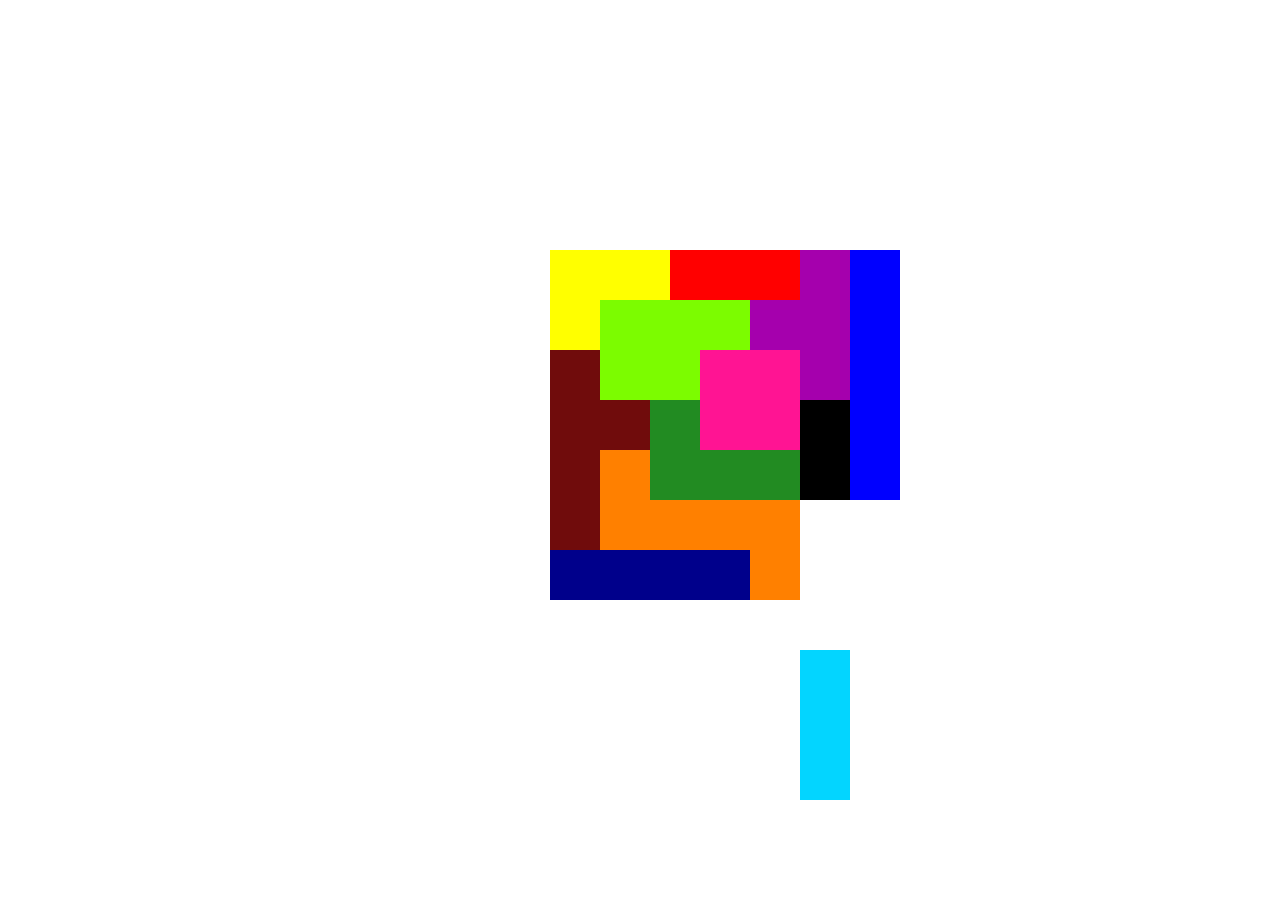
<file: index.html>
<!DOCTYPE html>
<html lang="ko">
    <head>
       	<meta charset="UTF-8">
       	<meta name="viewport" content="width=device-width, initial-scale=1.0">
       	<title>12개의 구획 배치</title>
       	<meta name="description" content="12개 구획">
       	<meta name="keywords" content="yellow, brown, orange, white, purple, black, blue, green, brown2, red, pink, skyblue">
        <link rel="stylesheet" href="style.css">
    </head>
    <body>
        <section class="yellow">
        </section>

        <section class="brown">
        </section>

        <section class="orange">
        </section>

        <section class="green2">
        </section>

        <section class="purple">
        </section>

        <section class="black">
        </section>

        <section class="blue">
        </section>

        <section class="green">
        </section>

        <section class="blue2">
        </section>

        <section class="red">
        </section>

        <section class="pink">
        </section>

        <section class="skyblue">
        </section>
    </body>
</html>
</file>
<file: style.css>
.green2{
	background-color: forestgreen;
	position: absolute;
	top:400px;
	left:650px;
	width:200px;
	height:100px;
}
.purple{
	background-color: #a500ad;
	position: absolute;
	top:250px;
	left:750px;
	width:100px;
	height:150px;
}
.pink{
	background-color: deeppink;
	position: absolute;
	top:350px;
	left:700px;
	width:100px;
	height:100px;
}
.yellow{
	background-color: yellow;
	position: absolute;
	top:250px;
	left:550px;
	width:300px;
	height:200px;
}
.blue{
	background-color: blue;
	position: absolute;
	top:250px;
	left:850px;
	width:50px;
	height:250px;
}
.red{
	background-color: red;
	position: absolute;
	top:250px;
	left:670px;
	width:130px;
	height:50px;
}
.green{
	background-color: lawngreen;
	position: absolute;
	top:300px;
	left:600px;
	width:150px;
	height:100px;
}
.brown{
	background-color: #700c0c;
	position: absolute;
	top:350px;
	left:550px;
	width:100px;
	height:200px;
}
.black{
	background-color: black;
	position: absolute;
	top:400px;
	left:800px;
	width:100px;
	height:100px;
}
.orange{
	background-color: #ff8000;
	position: absolute;
	top:450px;
	left:600px;
	width:200px;
	height:150px;
}
.blue2{
	background-color: darkblue;
	position: absolute;
	top:550px;
	left:550px;
	width:200px;
	height:50px;
}
.skyblue{
	background-color: #03d5ff;
	position: absolute;
	top:650px;
	left:800px;
	width:50px;
	height:150px;
}
@media screen and (max-width: 900px) {
	.green2{
		left:250px;
	}
	.purple{
		left:350px;
	}
	.pink{
	left:300px;
    }
    .yellow{
	left:150px;
    }
    .blue{
	left:450px;
    }
    .red{
	left:270px;
    }
    .green{
	left:200px;
    }
    .brown{
	left:150px;
    }
    .black{
	left:400px;
    }
    .orange{
	left:200px;
    }
	.blue2{
	left:150px;
    }
    .skyblue{
	left:400px;
    }
}
</file>
